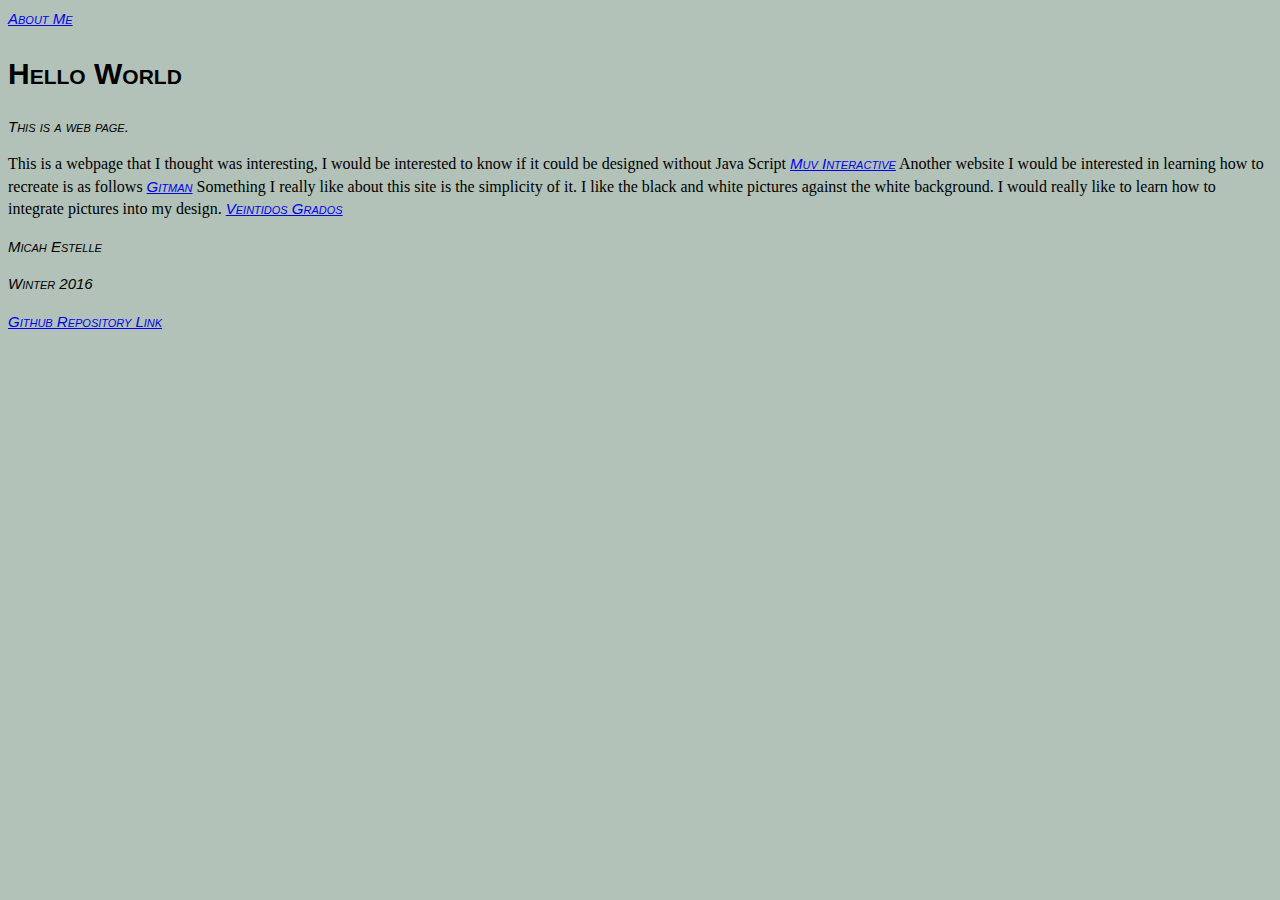
<file: index.html>
<!DOCTYPE html>
<html lang="en">
  <head>
      <header>
    <meta charset="utf-8">
    <title>Hello World</title>
    <link rel="stylesheet" href="main.css">
          <nav><a href="about%20me.html">About Me</a></nav>
      </header>
    </head>
    <body>
    <section>
    <h1>Hello World</h1>
    <p>This is a web page.</p>
    <p2>This is a webpage that I thought was interesting, I would be interested to know if it could be designed without Java Script</p2>
    <a href="http://muvinteractive.com/"> Muv Interactive</a>
    <p3>Another website I would be interested in learning how to recreate is as follows</p3>
    <a href="http://www.gitman.com/">Gitman</a>
    <p4></p4>Something I really like about this site is the simplicity of it. I like the black and white pictures against the white background. I would really like to learn how to integrate pictures into my design.</p4>
    <a href="http://www.veintidosgrados.com/">Veintidos Grados</a>
</section>
        <footer>
        <p>Micah Estelle</p>
            <p>Winter 2016</p>
        <a href="https://github.com/micahestelle/micahestelle.github.io">Github Repository Link</a></footer>
    </body>
</html>
</file>
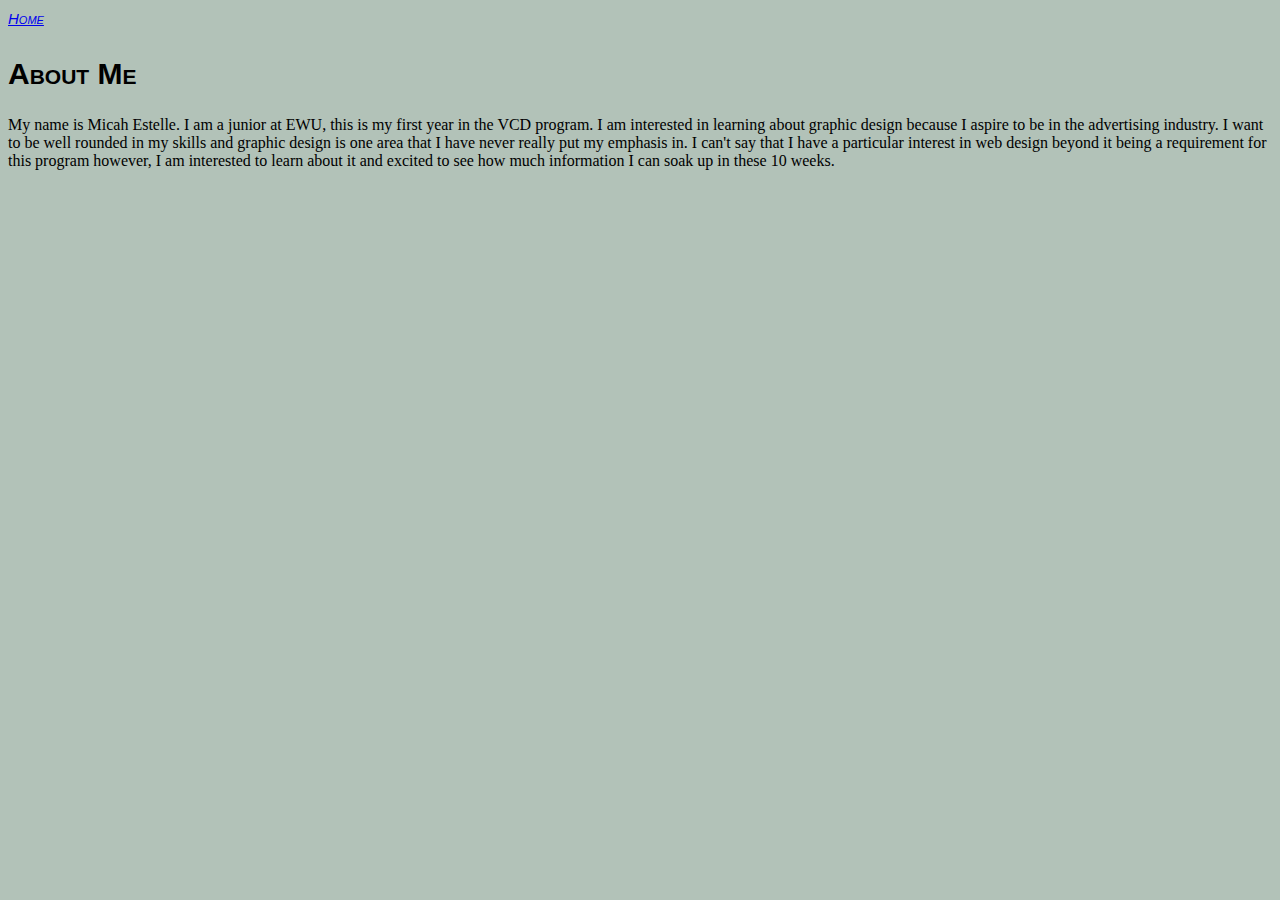
<file: about me.html>
<!DOCTYPE html>
<html lang="en">
  <head>
    <meta charset="utf-8">
    <title>About Me</title>
      <link rel="stylesheet" href="main.css">
      <nav><a href="index.html">Home</a></nav>
  </head>
  <body>
      <h1>About Me</h1>
    <p1>My name is Micah Estelle. I am a junior at EWU, this is my first year in the VCD program. I am interested in learning about graphic design because I aspire to be in the advertising industry. I want to be well rounded in my skills and graphic design is one area that I have never really put my emphasis in. I can't say that I have a particular interest in web design beyond it being a requirement for this program however, I am interested to learn about it and excited to see how much information I can soak up in these 10 weeks.</p1>
    </body>
</html>
</file>
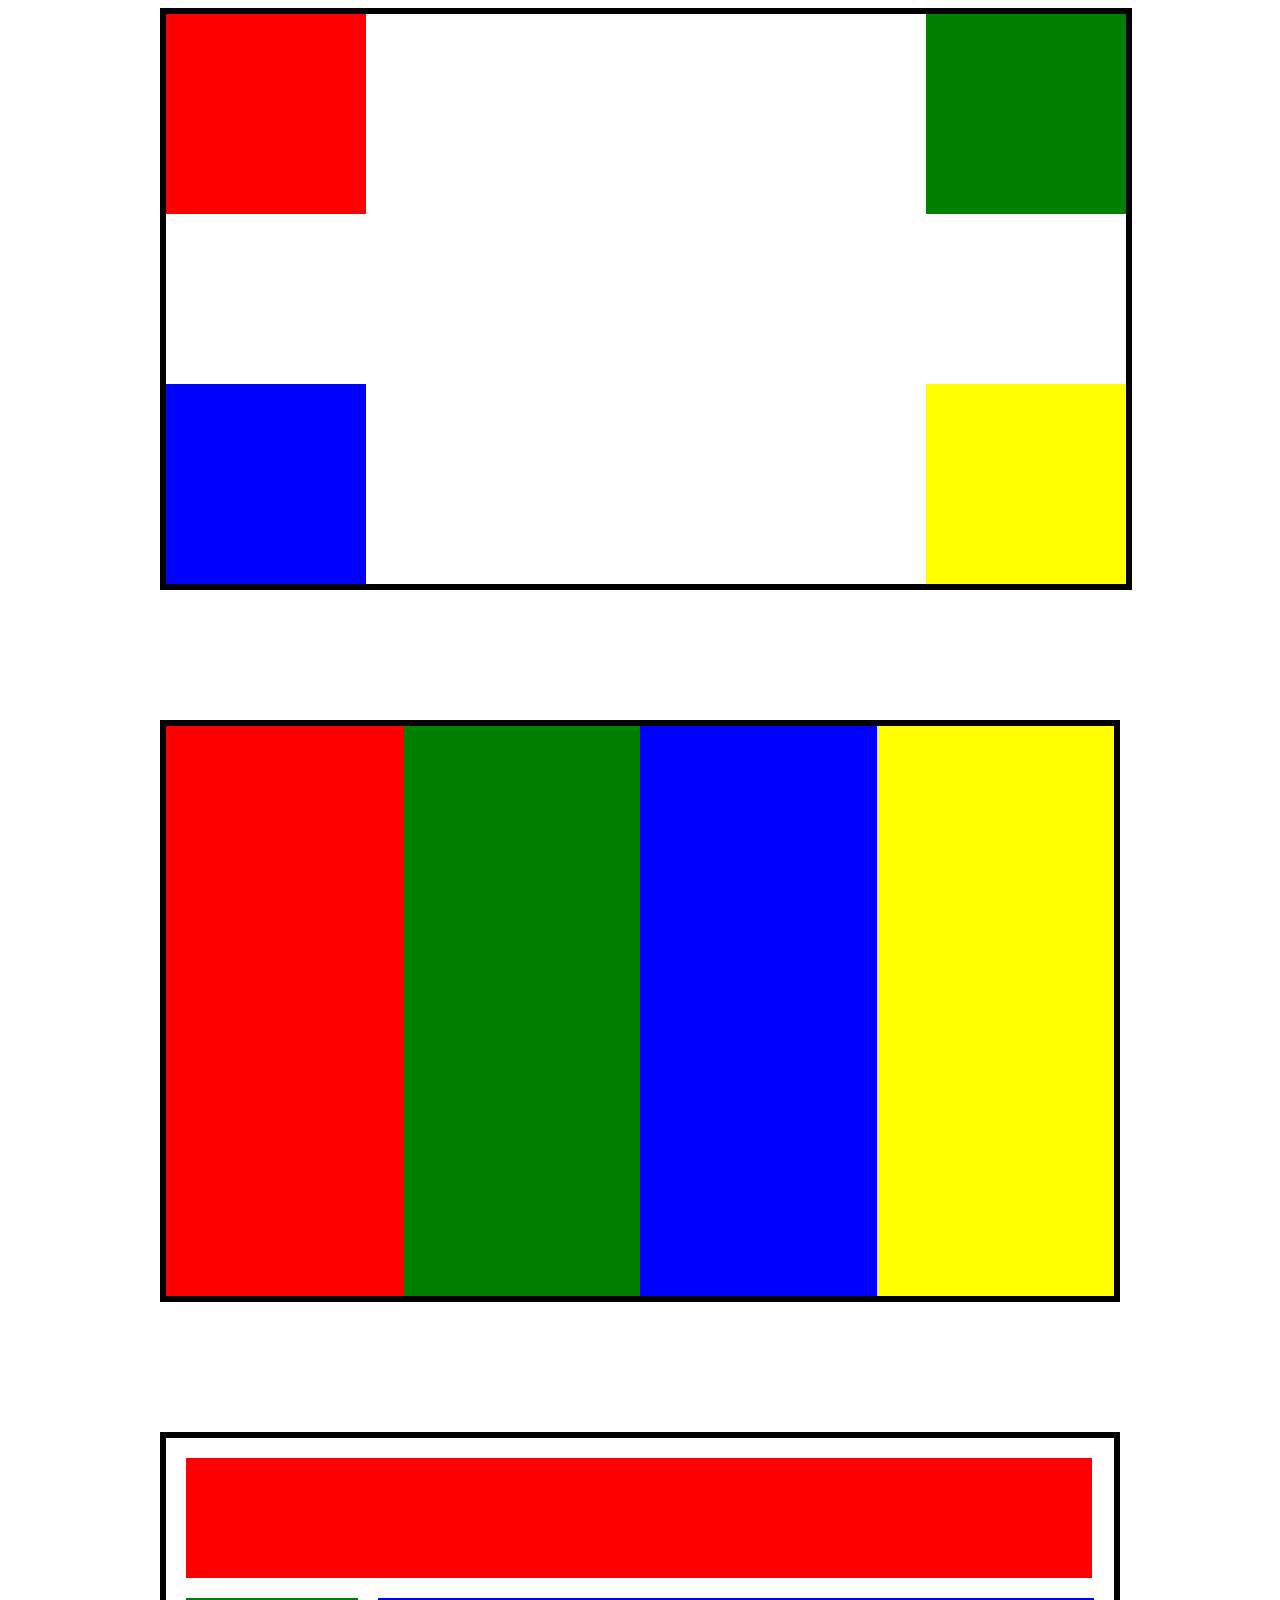
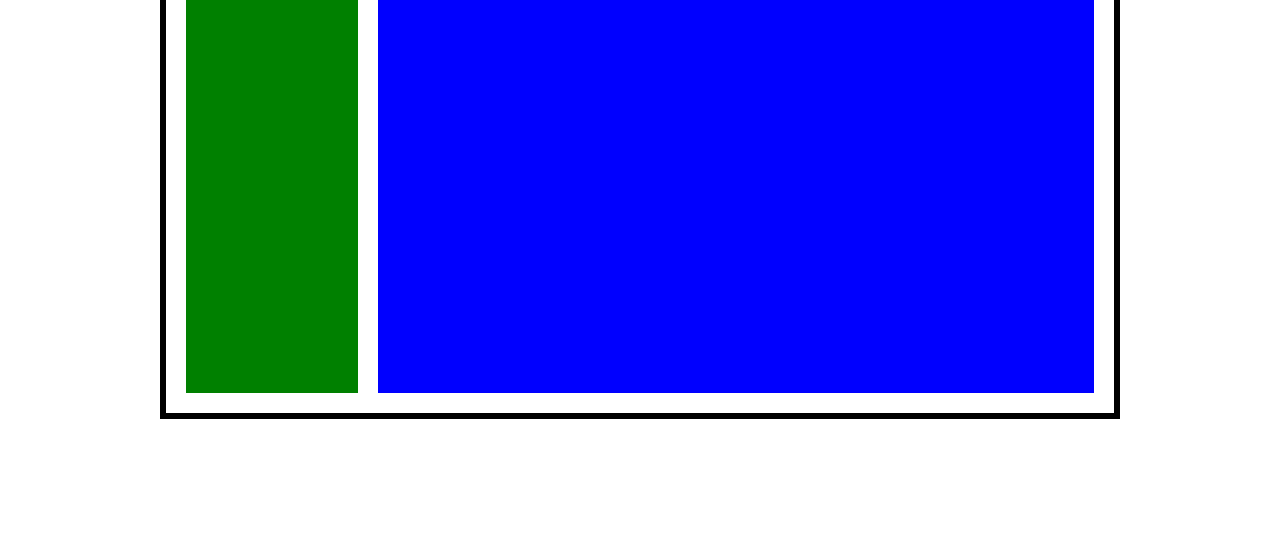
<file: layout-assignment/layout-assignment.html>
<!DOCTYPE html>
<html lang="en">
  <head>
    <meta charset="utf-8">
    <title>Layout-Assignment</title>
      <link rel=stylesheet href="layout-assignment.css"/>
  </head>
  <body>

    <div id="main-container">
        
        <div class="example-1">
            <div id="box-1"></div>
            <div id="box-2"></div>
            <div id="box-3"></div>
            <div id="box-4"></div>
        </div>
        
        <div class="example-2">
            <div id="column-1"></div>
            <div id="column-2"></div>
            <div id="column-3"></div>
            <div id="column-4"></div>
        </div>
       
        <div class="example-3">
            <div class="header"></div>
                <div class="container-example">
                    <div class="aside"></div>
                    <div class="body"></div>
                </div>
        </div>
    </div>
 
</body>
</html>
</file>
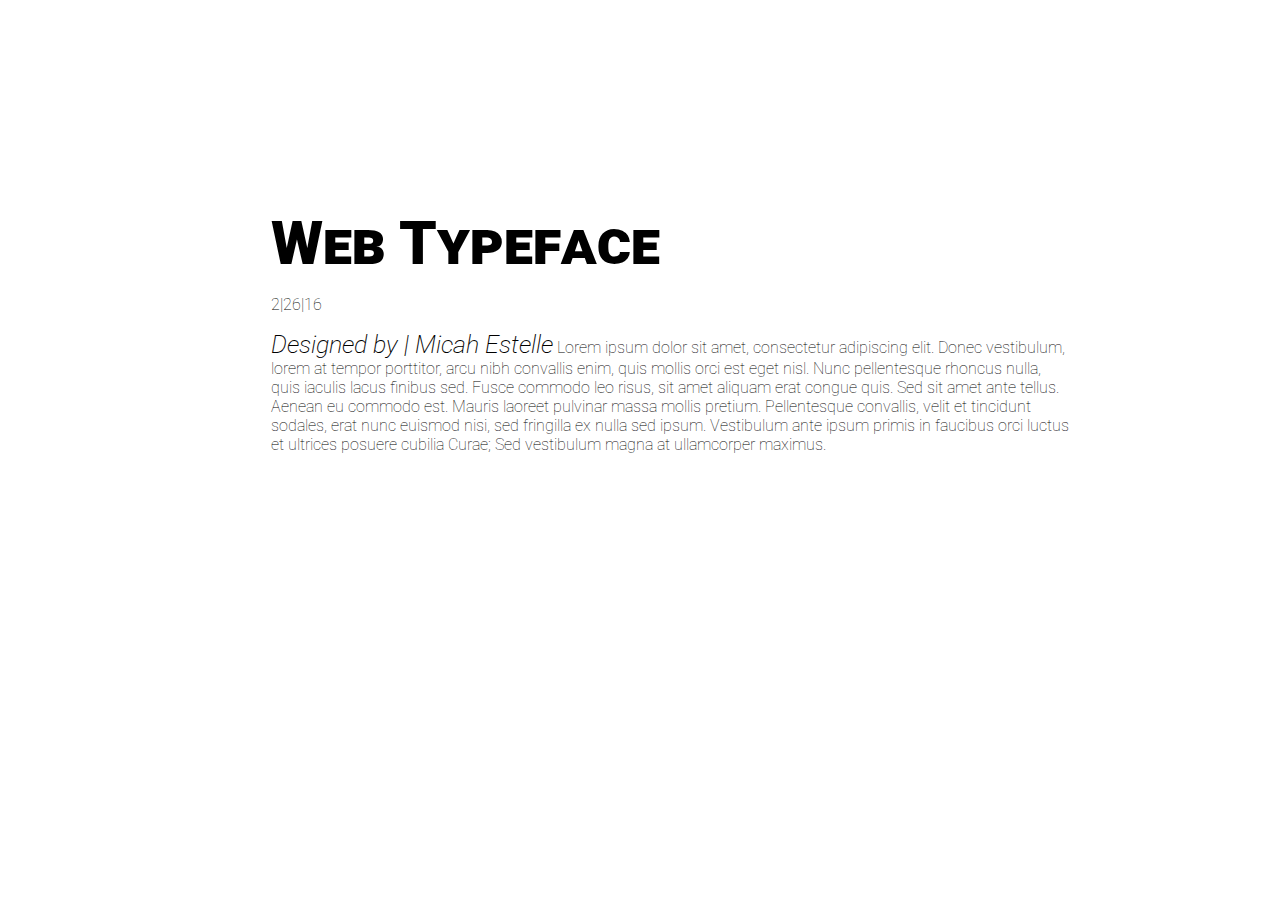
<file: typeface/typeface.html>
<html>
  <head>
<link href='https://fonts.googleapis.com/css?family=Roboto&subset=latin,greek' rel='stylesheet' type='text/css'>
      
      <title>Typeface Assignment</title>
            <link rel="stylesheet" href="typface.css">
      <style>
      div {
        font-family: 'roboto', serif;
        font-size: 60px;
        font-weight: 900;
        font-variant: small-caps;
        text-shadow: 10px;
      }
          p {
              font-family: roboto, serif;
              font-size: 20 px;
              font-weight: 100;
          }
          
          p1 {
              font-family: roboto, serif;
              font-size: 25px;
              font-weight: 200;
              font-style: italic;
              line-height: normal;
          }
          
          p3 {
              font-family: roboto, serif;
              font-size: 20 px;
              font-weight: 100;
              text-indent: inherit;

          }
          body {
    width: 800px;
    height: 200px;
    position:absolute;
    right: 1px;
    padding: 200px;
    }
    </style>
  </head>
  <body>
    <div>Web Typeface</div>
      <p>2|26|16</p>
      <p1>Designed by | Micah Estelle</p1>
      
    <p3>
        Lorem ipsum dolor sit amet, consectetur adipiscing elit. Donec vestibulum, lorem at tempor porttitor, arcu nibh convallis enim, quis mollis orci est eget nisl. Nunc pellentesque rhoncus nulla, quis iaculis lacus finibus sed. Fusce commodo leo risus, sit amet aliquam erat congue quis. Sed sit amet ante tellus. Aenean eu commodo est. Mauris laoreet pulvinar massa mollis pretium. Pellentesque convallis, velit et tincidunt sodales, erat nunc euismod nisi, sed fringilla ex nulla sed ipsum. Vestibulum ante ipsum primis in faucibus orci luctus et ultrices posuere cubilia Curae; Sed vestibulum magna at ullamcorper maximus.</p3>
      
  </body>
</html>
</file>
<file: main.css>
p { font: italic small-caps  15px/1.5 Helvetica, Arial, sans-serif; }
h1 { font:  small-caps bold 30px/1.5 Helvetica, Arial, sans-serif; }
h2 { font:  small-caps bold 18px/2.0 Helvetica, Arial, sans-serif; }
h2 {opacity: .7; }
a { font: italic small-caps  15px/1.5 Helvetica, Arial, sans-serif; }
body {background: #B2C2B8; }
</file>
<file: layout-assignment/layout-assignment.css>
#main-container{
    width: 960px;
    margin: 0 auto 0 auto;
}

/* example 1*/

.example-1 {
    position: relative;
    height: 570px;
    width: 960px;
    margin-bottom: 130px;
    border: solid 6px;
    
}
#box-1 {
    position: absolute;
    width: 200px;
    height: 200px;
    top: 0;
    left: 0;
    background-color: red;
}
#box-2 {
    position: absolute;
    width: 200px;
    height: 200px;
    top: 0;
    right: 0;
    background-color: green;
}
#box-3 {
    position: absolute;
    width: 200px;
    height: 200px;
    bottom: 0;
    left: 0;
    background-color: blue;
}
#box-4 {
    position: absolute;
    width: 200px;
    height: 200px;
    bottom: 0;
    right: 0;
    background-color: yellow;
}

/* example 2*/

.example-2 {
    display: flex;
    background: grey;
    border: solid 6px;
    margin-bottom: 130px;
}

#column-1 {
    width: 240px;
    height: 570px;
    background: red;
    display: flex;
}
#column-2 {
    width: 240px;
    height: 570px;
    background:green;
    display: flex;
}
#column-3 {
    width: 240px;
    height: 570px;
    background: blue;
    display: flex;
}
#column-4 {
    width: 240px;
    height: 570px;
    background: yellow;
    display: flex;
}

/* example 3*/

.example-3{
    border: solid 6px;
    margin-bottom: 130px;
    
}
.header {
    width: 906px;
    height: 120px;
    margin: 20px 20px 20px 20px;
    background-color: red;
}
.container-example{
    display: flex;
}
.aside {
    width: 175px;
    height: 395px;
    background-color: green;
    margin-right: 20px;
    margin-bottom: 20px;
    margin-left: 20px;
   
}
.body {
    width: 730px;
    height: 395px;
    background-color: blue;
    margin: 0px 20px 20px 0px;
}
</file>
<file: typeface/typface.css>
.body {
    width: 800px;
    height: 300px;
    position:relative;    
}
</file>
